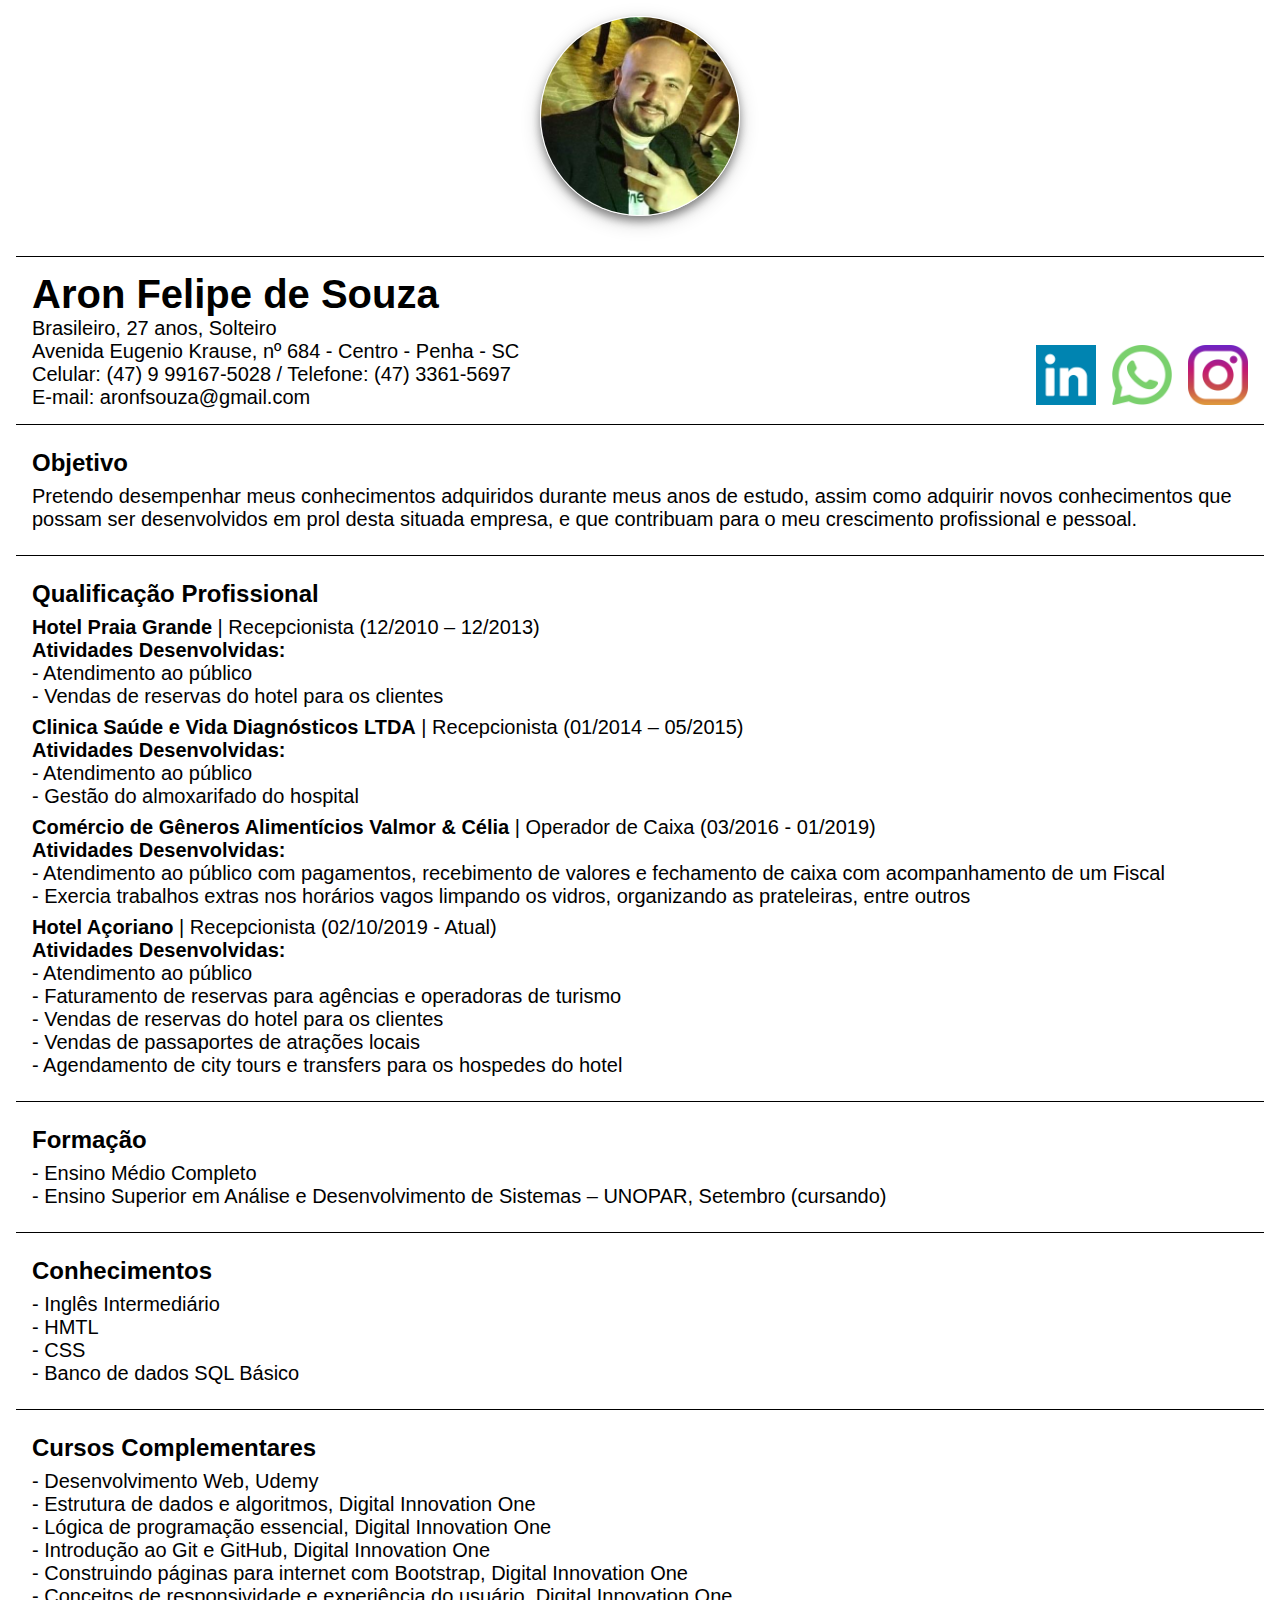
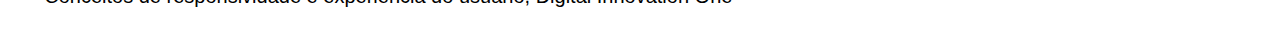
<file: index.html>
<!DOCTYPE html>
<html lang="en">
  <head>
    <meta charset="UTF-8">
    <meta name="viewport" content="width=device-width, initial-scale=1.0">
    <title>Curriculo Aron</title>
    <link rel="stylesheet" type="text/css" href="./style/style.css">
  </head>
  <body>
    <div id="imgprincipal">
      <img src="./img/profile.jpg" alt="foto de perfil" class="section__profile__img">
    </div>
    <section class="section__profile">
      <div class="section__profile__about">
        <h1 class="profile__about__name">Aron Felipe de Souza</h1>
        <p class="text">Brasileiro, 27 anos, Solteiro</p>
        <p class="text">Avenida Eugenio Krause, nº 684 - Centro - Penha - SC</p>
        <p class="text">Celular: (47) 9 99167-5028 / Telefone: (47) 3361-5697</p>
        <p class="text">E-mail: aronfsouza@gmail.com</p>       
      </div>
      <br>
      <div class="icones_sociais">
        <a href="https://www.linkedin.com/in/aron-souza-b2504819b/" target="_blank"><img class="margin_img" src="./img/icones/linkedin.png"width="60" height="60"></a>
        <a href="https://web.whatsapp.com/send?phone=5547991675028" target="_blank"><img class="margin_img" src="./img/icones/whatsapp.png" width="60" height="60"></a>
        <a href="https://www.instagram.com/aronfsouza/" target="_blank"><img class="margin_img" src="./img/icones/instagram.png" width="60" height="60"></a>
      </div>
    </section>
    <hr class="divider">
    <section class="section__objetive">
      <h1 class="title">Objetivo</h1>
      <p class="text">
        Pretendo desempenhar meus conhecimentos adquiridos durante meus anos de estudo,
        assim como adquirir novos conhecimentos que possam ser desenvolvidos em prol desta situada empresa, e que contribuam para o meu crescimento profissional e pessoal.
      </p>
    </section>
    <hr class="divider">
    <section class="section__qualification">
      <h1 class="title">Qualificação Profissional</h1>
      <div class="section__qualification__item text">
        <strong>Hotel Praia Grande</strong> | Recepcionista (12/2010 – 12/2013)<br>
        <strong>Atividades Desenvolvidas:</strong><br>
        - Atendimento ao público<br>
        - Vendas de reservas do hotel para os clientes
      </div>
      <div class="section__qualification__item text">    
        <strong>Clinica Saúde e Vida Diagnósticos LTDA</strong> | Recepcionista (01/2014 – 05/2015)<br>
        <strong>Atividades Desenvolvidas:</strong><br>
        - Atendimento ao público<br>
        - Gestão do almoxarifado do hospital
      </div>
      <div class="section__qualification__item text">
        <strong>Comércio de Gêneros Alimentícios Valmor & Célia</strong> | Operador de Caixa (03/2016 - 01/2019)<br>
        <strong>Atividades Desenvolvidas:</strong><br>
        - Atendimento ao público com pagamentos, recebimento de valores e fechamento de caixa com acompanhamento de um Fiscal<br>
        - Exercia trabalhos extras nos horários vagos limpando os vidros, organizando as prateleiras, entre outros
      </div>
      <div class="section__qualification__item text">
        <strong>Hotel Açoriano</strong> | Recepcionista (02/10/2019 - Atual)<br>
        <strong>Atividades Desenvolvidas:</strong><br>
        - Atendimento ao público<br>
        - Faturamento de reservas para agências e operadoras de turismo<br>
        - Vendas de reservas do hotel para os clientes<br>
        - Vendas de passaportes de atrações locais<br>
        - Agendamento de city tours e transfers para os hospedes do hotel
      </div>
    </section>
    <hr class="divider">
    <section class="section__formation">
      <h1 class="title">Formação</h1>
      <div class="section__formation__item text">
        - Ensino Médio Completo<br>
        - Ensino Superior em Análise e Desenvolvimento de Sistemas – UNOPAR, Setembro (cursando)
      </div>
    </section>
    <hr class="divider">
    <section class="section__knowledge">
      <h1 class="title">Conhecimentos</h1>
      <div class="section__knowledge__item text">
        - Inglês Intermediário<br>
        - HMTL<br>
        - CSS<br>
        - Banco de dados SQL Básico
      </div>
    </section>
    <hr class="divider">
    <section class="complemento">
      <h1 class="title">Cursos Complementares</h1>
      <div class="text">
        <p>- Desenvolvimento Web, Udemy</p>
        <p>- Estrutura de dados e algoritmos, Digital Innovation One</p>
        <p>- Lógica de programação essencial, Digital Innovation One</p>
        <p>- Introdução ao Git e GitHub, Digital Innovation One</p>
        <p>- Construindo páginas para internet com Bootstrap, Digital Innovation One</p>
        <p>- Conceitos de responsividade e experiência do usuário, Digital Innovation One</p>
      </div>
    </section>
  </body>
</html>
<!-- elementos html
<div> - bloco
<h1> - titulo
<h2> - titulo
<h3> - titulo
<h4> - titulo
<h5> - titulo 
<p> - paragrafo
<session> - sessão
<hr> divisor -->
</file>
<file: style/style.css>
* {
    box-sizing: border-box;
    border: 0;
    margin: 0;
    font-family: Arial, Helvetica, sans-serif;
}

body {
    padding: 16px;
}

#imgprincipal{
    display: flex;
    justify-content: center;
    border-bottom: 1px solid black;
}
#imgprincipal img{
    border: 1px solid white;
    margin-bottom: 40px;
}
.icones_sociais {
    display: flex;
    align-self: end;
    margin-left: auto;
    margin-top: auto;
}
.margin_img {
    margin-left: 16px;
}
.section__profile__img {
    border-radius: 50%;
    height: 200px;
    width: 200px;
    box-shadow: 0 5px 8px 0 rgba(0, 0, 0, 0.4), 0 6px 20px 0 rgba(0, 0, 0, 0.19);
}
.section__profile {
    display: flex;
    grid-template-columns: 50% 50%;
    padding: 15px 16px;
}
 
.title {
    font-size: 24px;
    margin-bottom: 8px;
}
.text {
    font-size: 20px;
}
.profile__about__name {
    font-size: 40px;
}
.divider {
    height: 1px;
    background-color: black;
}

.section__objetive {
    padding: 24px 16px;
}
.section__qualification {
    padding: 24px 16px;
}
.section__qualification__item:not(:last-child) {
    margin-bottom: 8px;
}
.section__formation {
    padding: 24px 16px;
}
.section__knowledge {
    padding: 24px 16px;
}
.complemento {
    padding: 24px 16px;
}

@media only screen and (max-device-width: 700px) {
    .section__profile {
        flex-direction: column;
    }
    .icones_sociais {
        margin: auto;
    }
}
</file>
